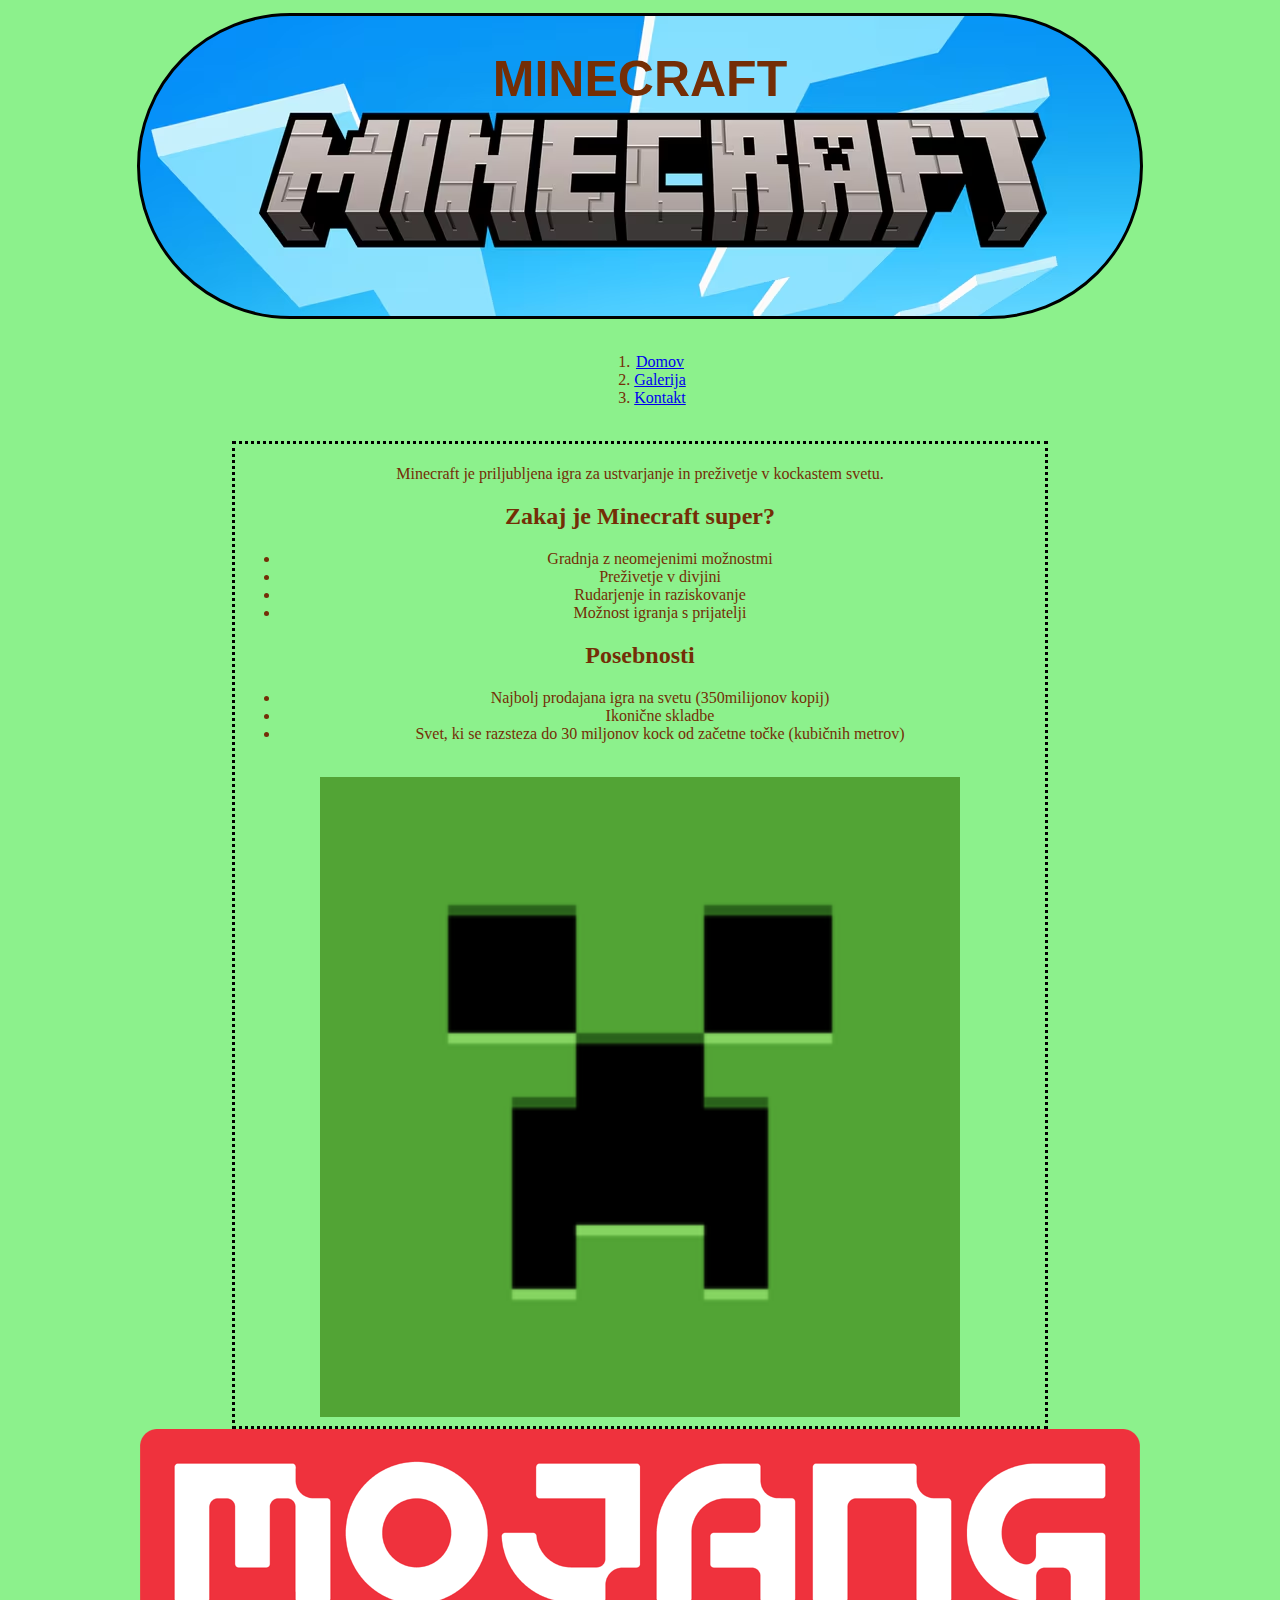
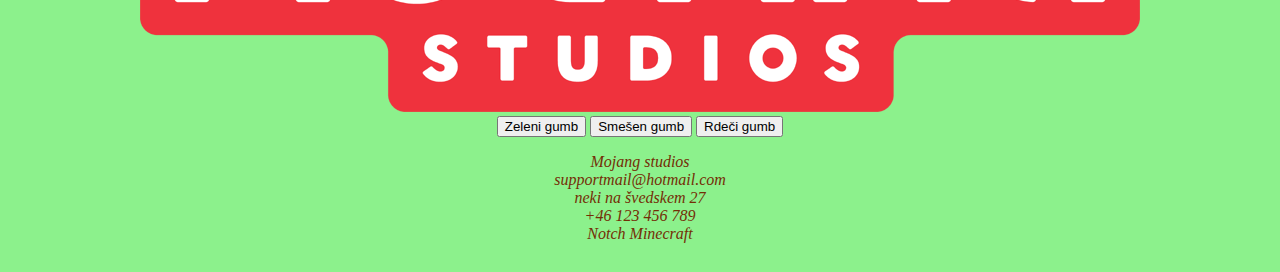
<file: index.html>
<!DOCTYPE html>      <!--č š ž-->
<html lang="sl">
<head>
    <meta charset="UTF-8">
    <meta name="viewport" content="width=device-width, initial-scale=1.0">
    <title>Minecraft</title>
    <link rel="stylesheet" href="style.css">
</head>
<body>
    <script src="script.js"></script>
    <header>
    <div>
    <h1 id="naslov">MINECRAFT</h1>
</div>
</header>
<br>
<nav>
    <ol>
        <li><a href="index.html">Domov</a></li>
        <li><a href="gallery.html">Galerija</a></li>
        <li><a href="contact.html">Kontakt</a></li>
    </ol>
</nav>
<br>
<main>
    <p class="uvod">Minecraft je priljubljena igra za ustvarjanje in preživetje v kockastem svetu.</p>
    <h2>Zakaj je Minecraft super?</h2>
        <ul class="besedilo ">
            <li>Gradnja z neomejenimi možnostmi</li>
            <li>Preživetje v divjini</li>
            <li>Rudarjenje in raziskovanje</li>
            <li>Možnost igranja s prijatelji</li>
        </ul>

        <h2>Posebnosti</h3>
        <ul class="besedilo">
            <li>Najbolj prodajana igra na svetu (350milijonov kopij)</li>
            <li>Ikonične skladbe</li>
            <li>Svet, ki se razsteza do 30 miljonov kock od začetne točke (kubičnih metrov)</li>
        </ul>
        <br>
        <img src="slika.webp">
    </main>
<footer>
    <div id="footerdiv">
    <div id="divfooter">
        <img id="slikafooter" src="Slika1.webp">
    </div>
    <div>
        <button class="zelengumb" onclick="prikaziSporocilo()">Zeleni gumb</button>
        <button onclick="spremeniBarvo()">Smešen gumb</button>
        <button class="rdecgumb" onclick="boom()">Rdeči gumb</button>
    </div>
    <div class="divfooter1">
    <p>
    <address class="footerbesedilo">
        Mojang studios<br>
        supportmail@hotmail.com<br>
        neki na švedskem 27<br>
        +46 123 456 789<br>
        Notch Minecraft
    </address></p>
    </div>
    </div>
</footer>
</html>
</file>
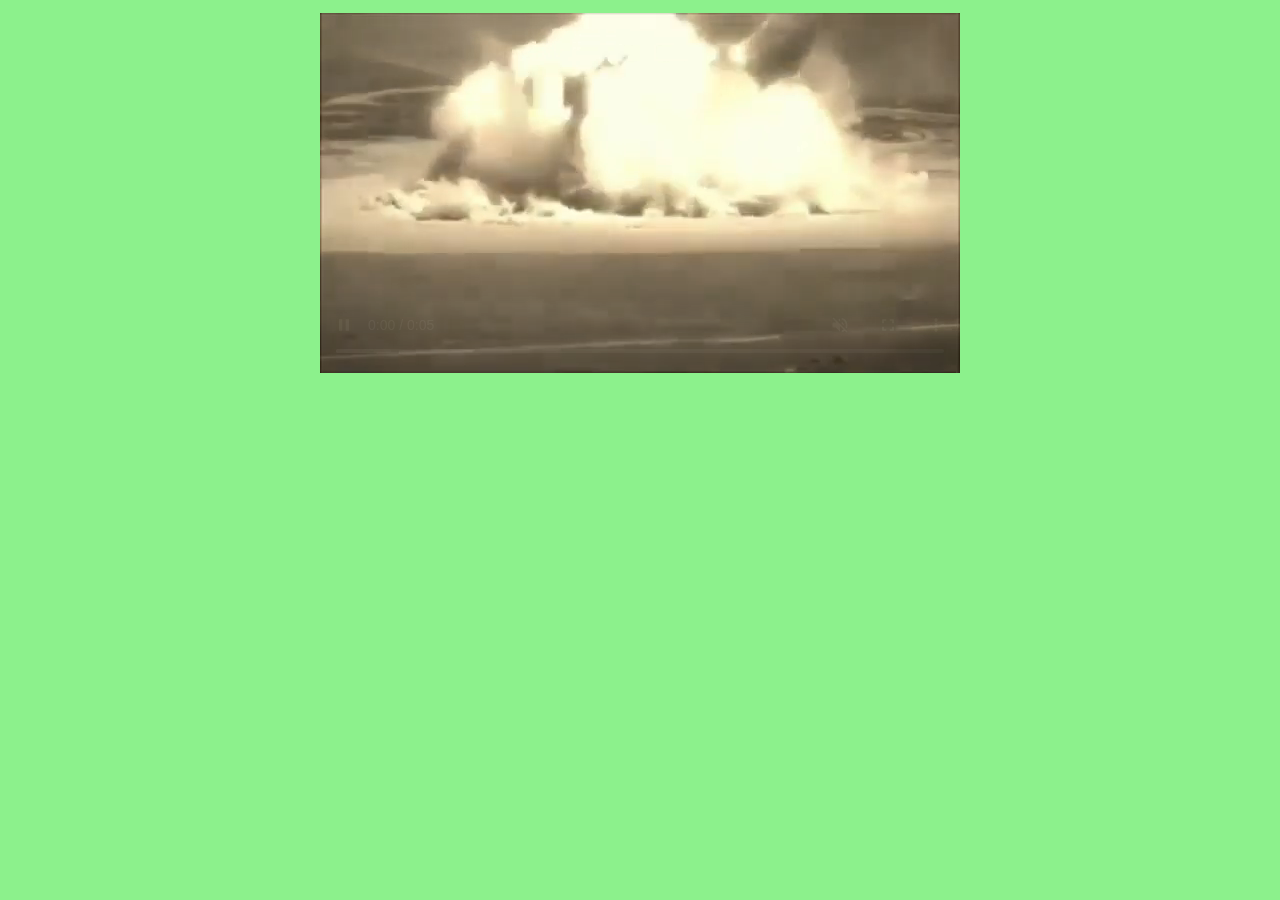
<file: boom.html>
<!DOCTYPE html>      <!--č š ž-->
<html lang="sl">
<head>
    <meta charset="UTF-8">
    <meta name="viewport" content="width=device-width, initial-scale=1.0">
    <title>BOOM</title>
    <link rel="stylesheet" href="style.css">
</head>
<body>
    <div id="videoSection">
    <video autoplay muted controls>
      <source src="boom.mp4" type="video/mp4">
    </video>
  </div>
</body>
</file>
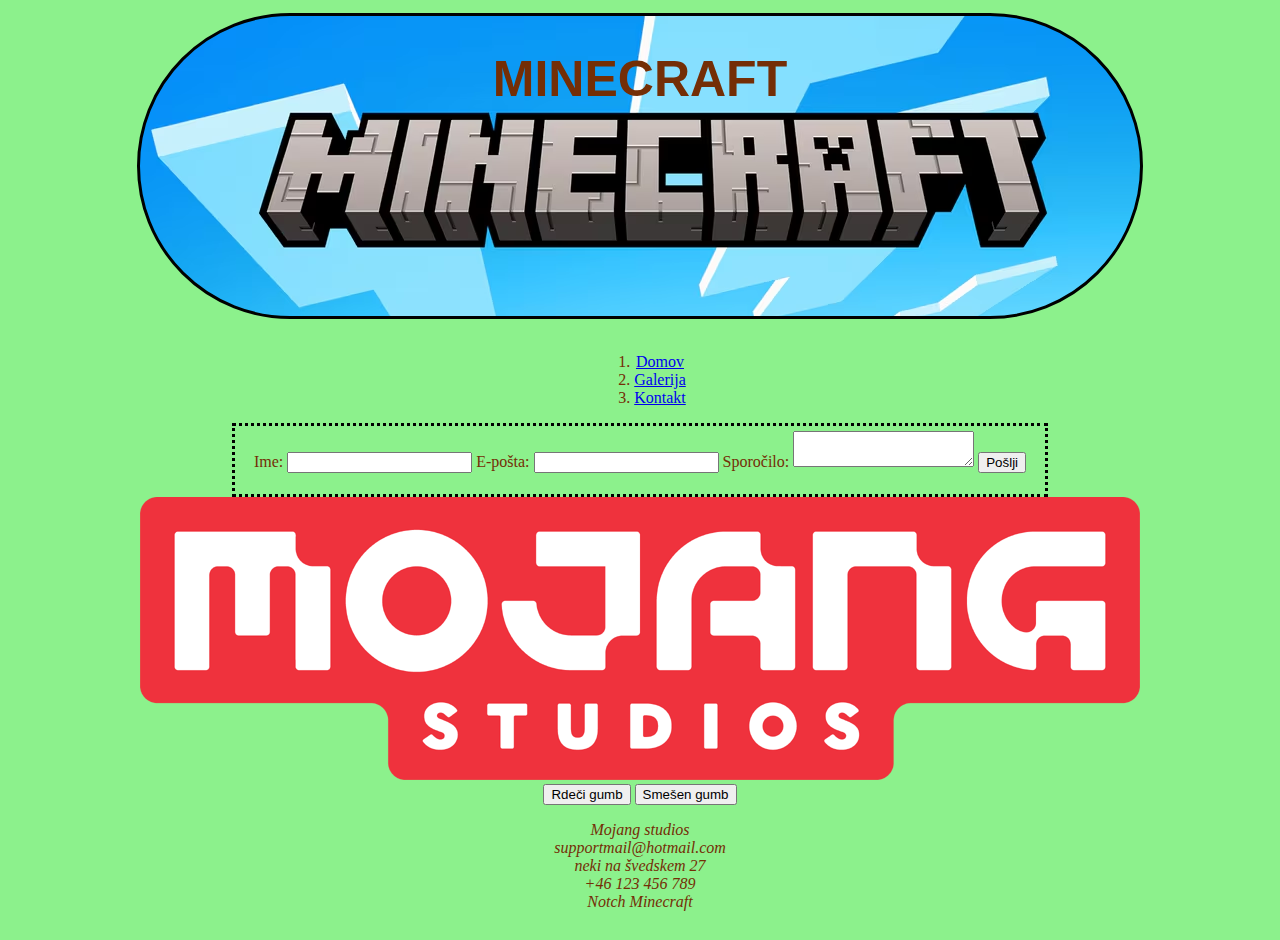
<file: contact.html>
<!DOCTYPE html>             <!--č š ž-->
<html lang="sl">
<head>
  <meta charset="UTF-8" />
  <meta name="viewport" content="width=device-width, initial-scale=1.0" />
  <title>Kontakt</title>
  <link rel="stylesheet" href="style.css" />
  <script defer src="script.js"></script>
</head>
<body>
    <header>
        <div>
        <h1 id="naslov">MINECRAFT</h1>
    </div>
    </header>
    <br>
    <nav>
        <ol>
            <li><a href="index.html">Domov</a></li>
            <li><a href="gallery.html">Galerija</a></li>
            <li><a href="contact.html">Kontakt</a></li>
        </ol>
    </nav>
  <main>
    <form id="contactForm">
      <label for="name">Ime:</label>
      <input type="text" id="name" required />

      <label for="email">E-pošta:</label>
      <input type="email" id="email" required />

      <label for="message">Sporočilo:</label>
      <textarea id="message" required></textarea>

      <button type="submit">Pošlji</button>
    </form>
    <p id="formMessage"></p>
  </main>

  <footer>
    <div id="footerdiv">
    <div id="divfooter">
        <img id="slikafooter" src="Slika1.webp">
    </div>
    <div>
        <button class="gumb" onclick="prikaziSporocilo()">Rdeči gumb</button>
        <button onclick="spremeniBarvo()">Smešen gumb</button>
    </div>
    <div class="divfooter1">
    <p>
    <address class="footerbesedilo">
        Mojang studios<br>
        supportmail@hotmail.com<br>
        neki na švedskem 27<br>
        +46 123 456 789<br>
        Notch Minecraft
    </address></p>
    </div>
    </div>
</footer>
</body>
</html>
</file>
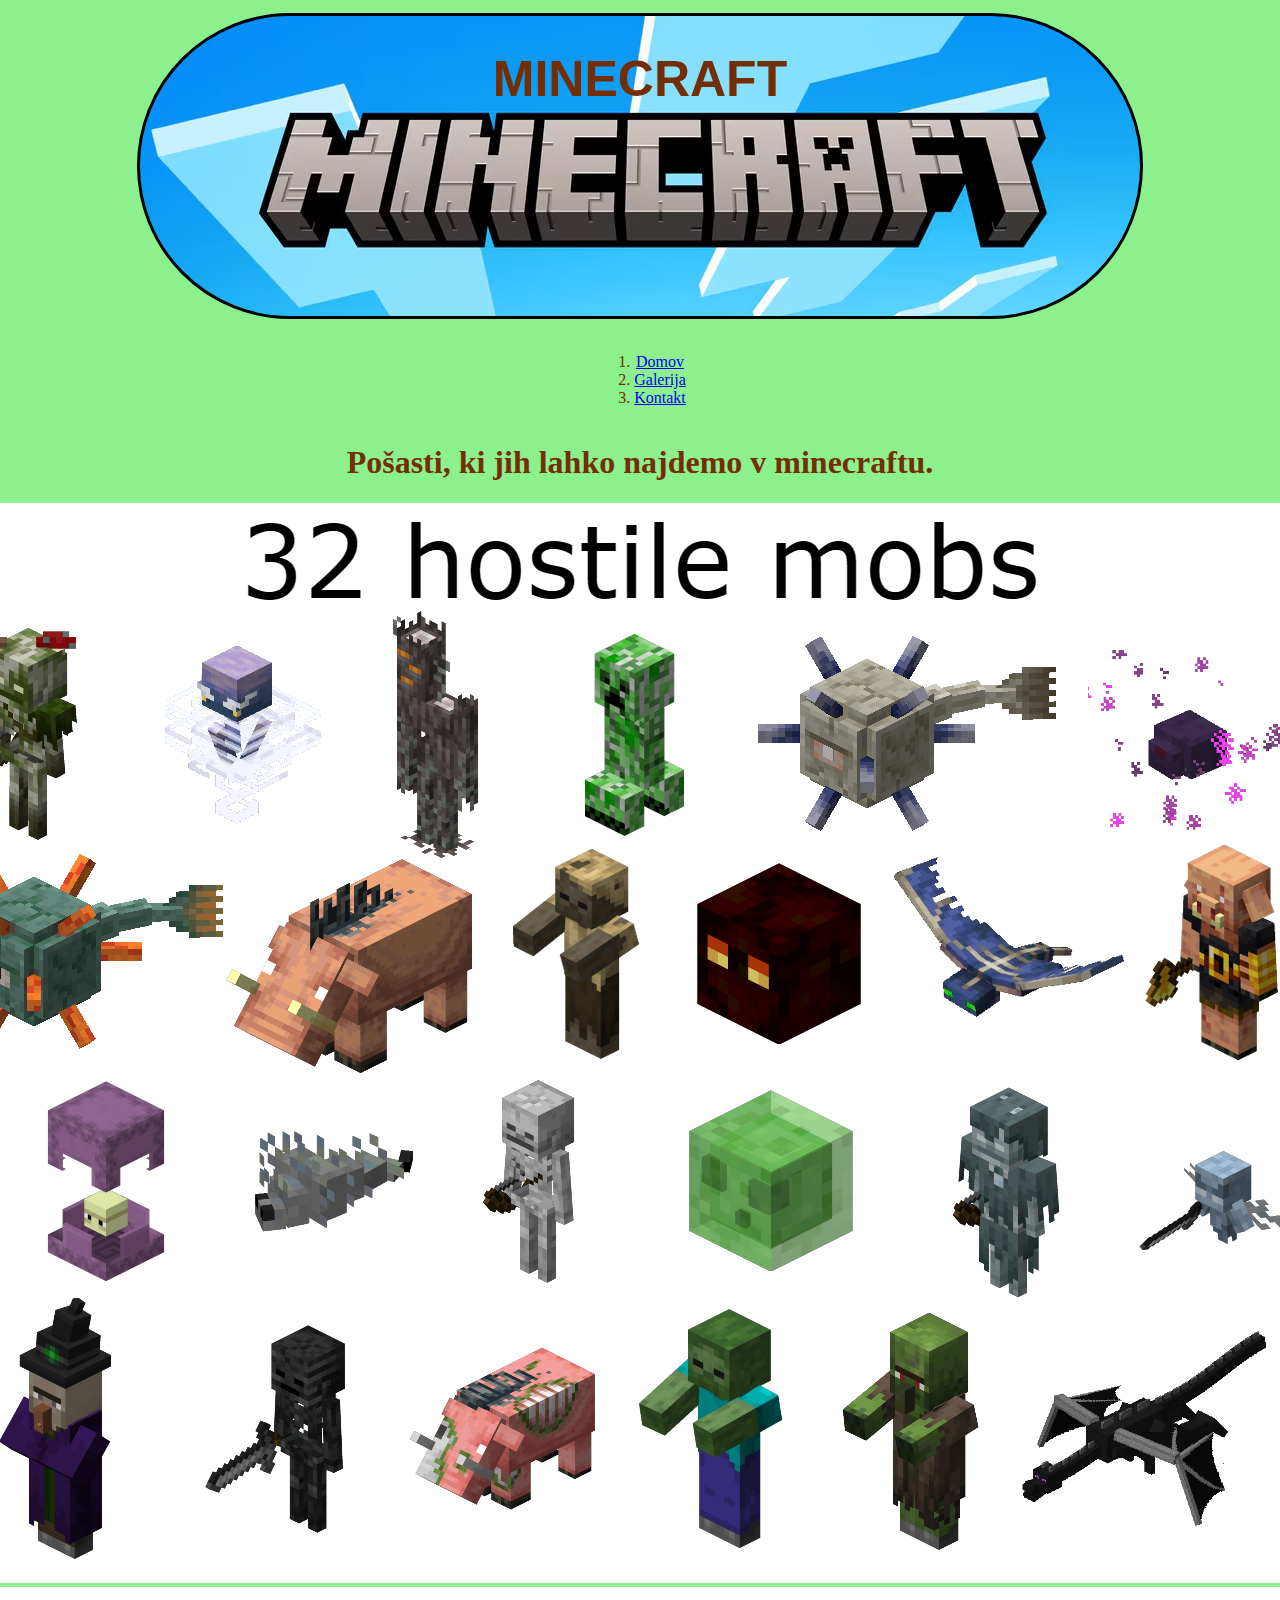
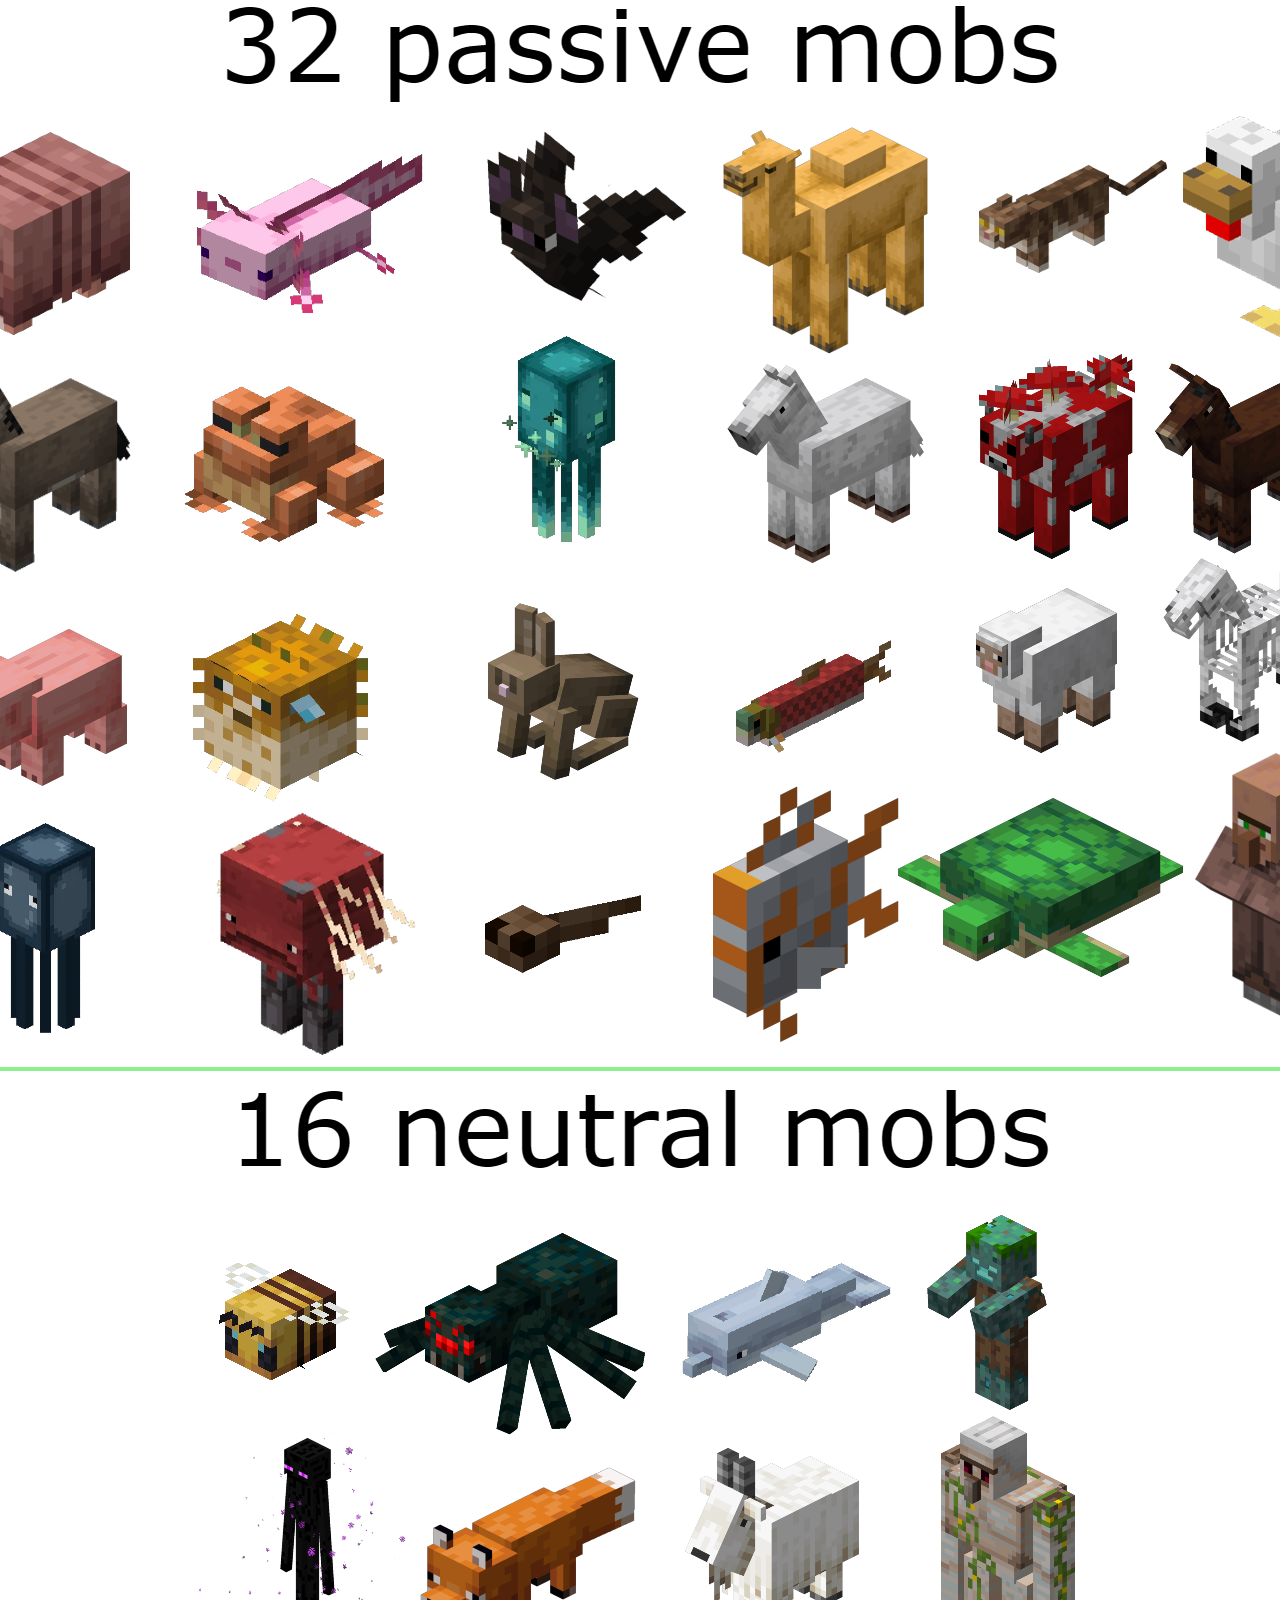
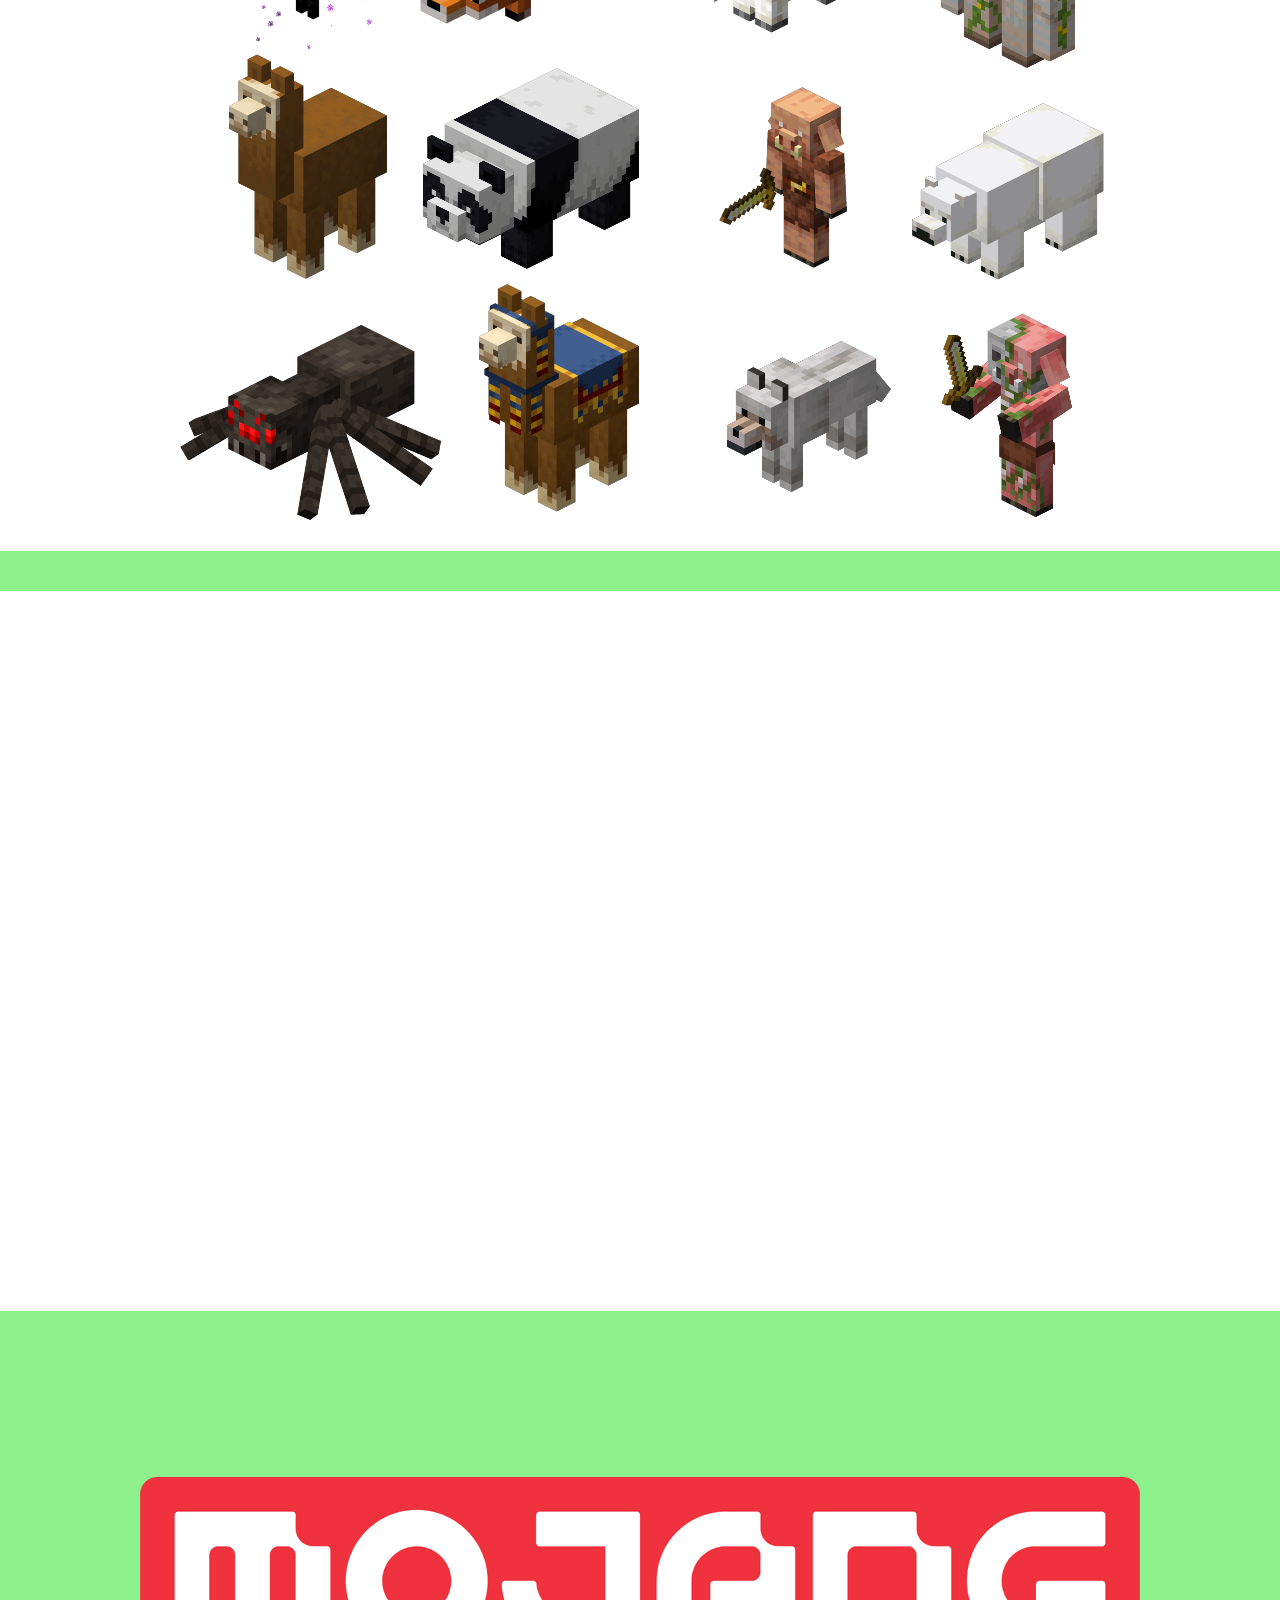
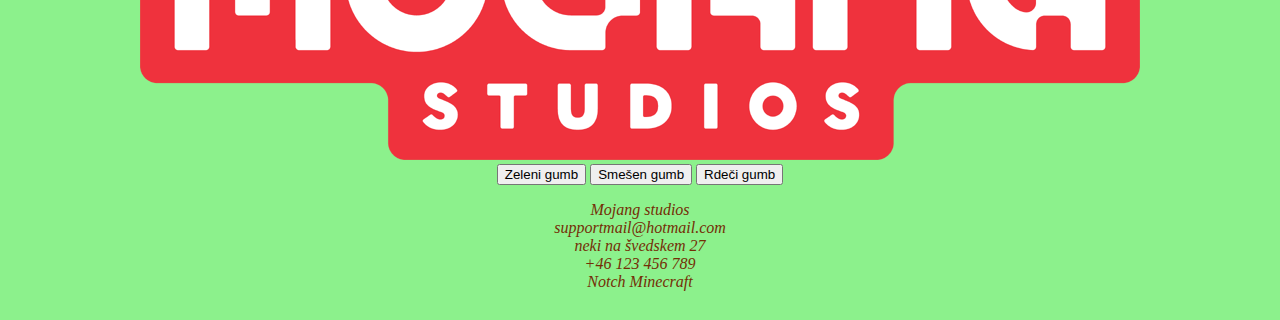
<file: gallery.html>
<!DOCTYPE html>       <!--č š ž-->
<html lang="sl">
<head>
  <meta charset="UTF-8" />
  <meta name="viewport" content="width=device-width, initial-scale=1.0" />
  <title>Galerija</title>
  <link rel="stylesheet" href="style.css"/>
  <script defer src="script.js"></script>
</head>
<body>
  <header>
    <div>
    <h1 id="naslov">MINECRAFT</h1>
</div>
</header>
<br>
<nav>
    <ol>
        <li><a href="index.html">Domov</a></li>
        <li><a href="gallery.html">Galerija</a></li>
        <li><a href="contact.html">Kontakt</a></li>
    </ol>
</nav>
<h1>Pošasti, ki jih lahko najdemo v minecraftu.</h1>
    <section class="gallery">
      <img src="hostile.png" alt="Nevarni subjekti" onclick="showImage(this)">
      <img src="passive.png" alt="pasivni subjekti" onclick="showImage(this)">
      <img src="neutral.png" alt="neutralni subjekti" onclick="showImage(this)">
    </section>

  <br>
  <br>
    <section id="preview" class="preview hidden">
      <img id="previewImg" src="white.jpg" alt="Predogled" />
    </section>
    <br>
    <br>
    <br>
    <br>
    <br>
    <br>
    <br>
    <br>
    <br>
  <footer>
    <div id="footerdiv">
    <div id="divfooter">
        <img id="slikafooter" src="Slika1.webp">
    </div>
    <div>
        <button class="zelengumb" onclick="prikaziSporocilo()">Zeleni gumb</button>
        <button onclick="spremeniBarvo()">Smešen gumb</button>
        <button class="rdecgumb" onclick="window.location.href='boom.html'">Rdeči gumb</button>
    </div>
    <div class="divfooter1">
    <p>
    <address class="footerbesedilo">
        Mojang studios<br>
        supportmail@hotmail.com<br>
        neki na švedskem 27<br>
        +46 123 456 789<br>
        Notch Minecraft
    </address></p>
    </div>
    </div>
</footer>
</body>
</html>
</file>
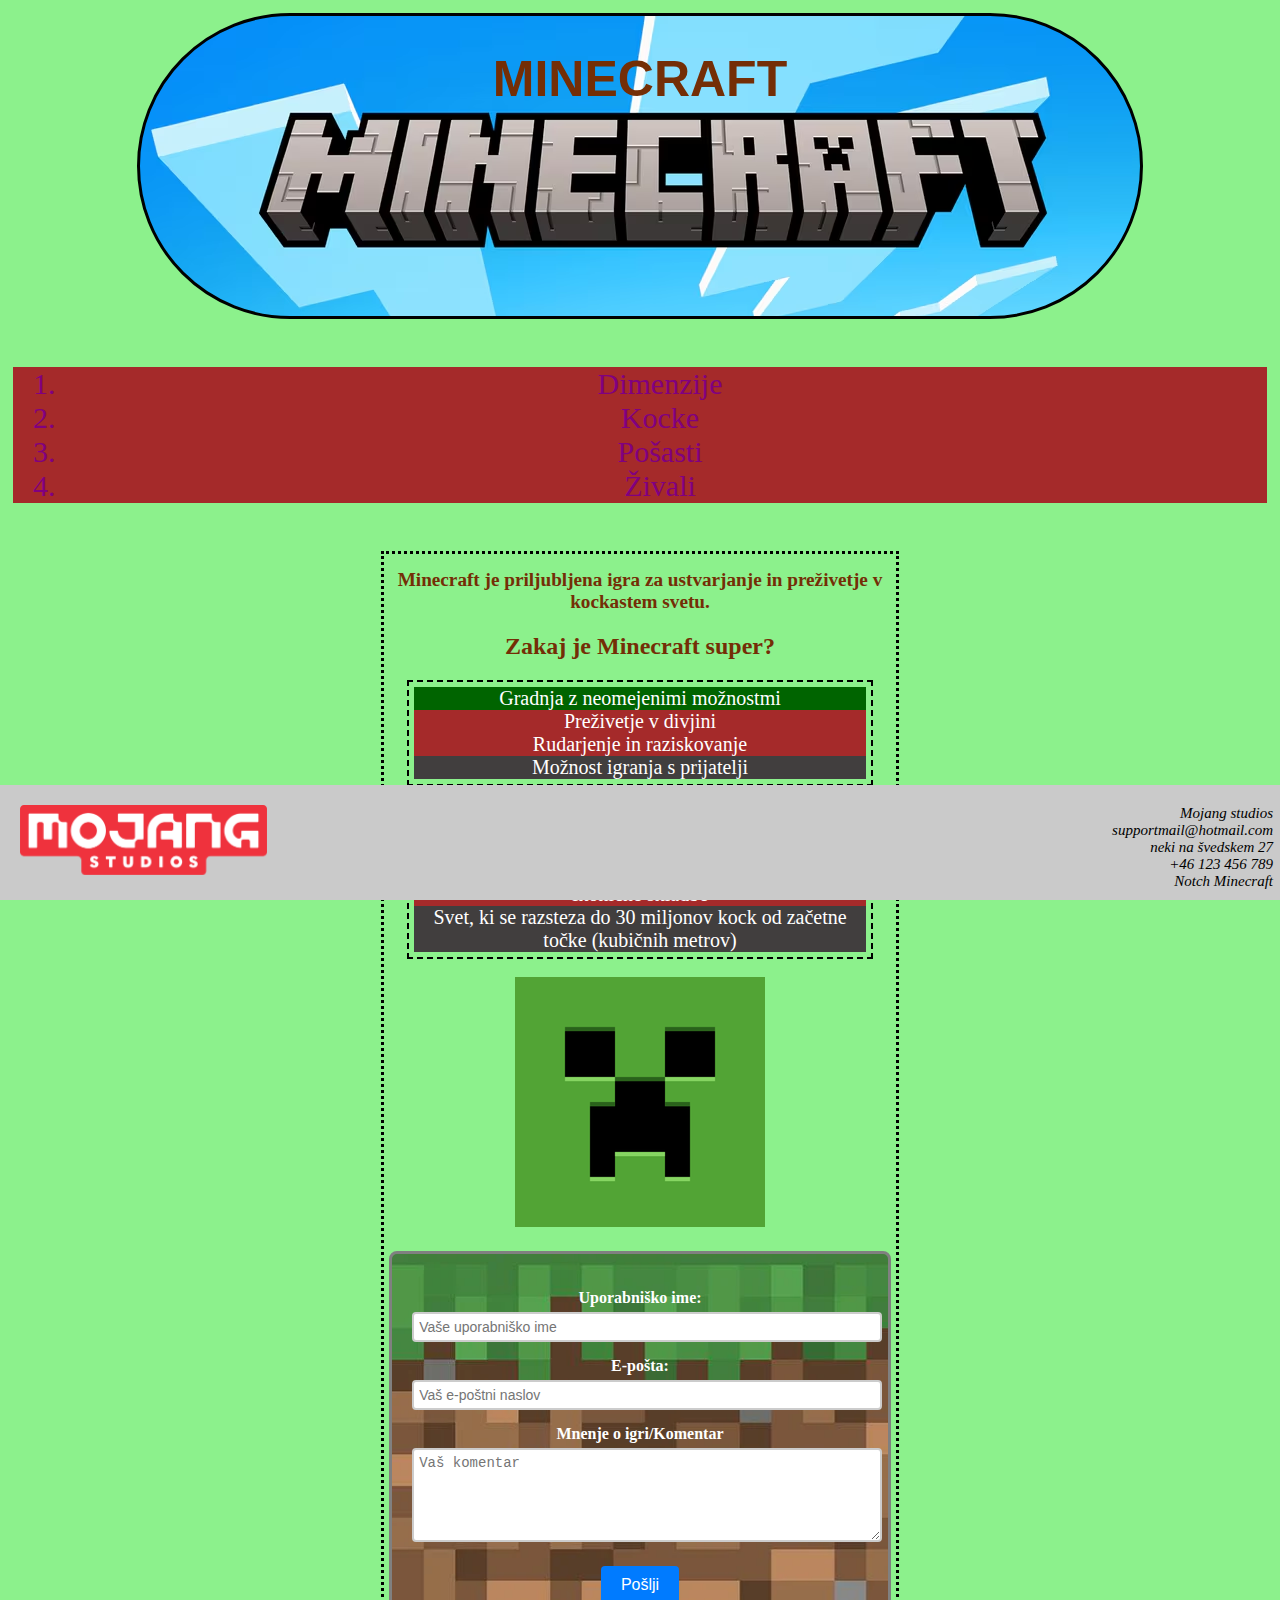
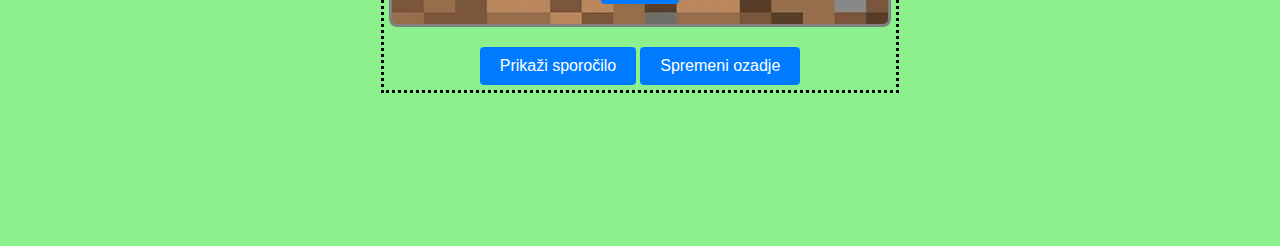
<file: Spletna_stran.html>
<!DOCTYPE html>
<html lang="sl">
<head>
    <meta charset="UTF-8">
    <meta name="viewport" content="width=device-width, initial-scale=1.0">
    <title>Minecraft</title>
    <link rel="stylesheet" href="styles.css">
</head>
<body>
    <script src="Script.js"></script>
    <header>
    <div>
    <h1 id="naslov">MINECRAFT</h1>
</div>
</header>
<br>
<nav>
    <ol >
        <li><a href="https://minecraft.wiki/w/Dimension" target="_blank">Dimenzije</a></li>
        <li><a href="https://minecraft.wiki/w/Block" target="_blank">Kocke</a></li>
        <li><a href="https://minecraft.wiki/w/Mob#Hostile_mobs" target="_blank">Pošasti</a></li>
        <li><a href="https://minecraft.wiki/w/Mob#Passive_mobs" target="_blank">Živali</a></li>
    <ol>
</nav>
<br>
<main>
    <p class="uvod">Minecraft je priljubljena igra za ustvarjanje in preživetje v kockastem svetu.</p>
    <h2>Zakaj je Minecraft super?</h2>
        <ul class="besedilo ">
            <li>Gradnja z neomejenimi možnostmi</li>
            <li>Preživetje v divjini</li>
            <li>Rudarjenje in raziskovanje</li>
            <li>Možnost igranja s prijatelji</li>
        </ul>

        <h2>Posebnosti</h3>
        <ul class="besedilo">
            <li>Najbolj prodajana igra na svetu (350milijonov kopij)</li>
            <li>Ikonične skladbe</li>
            <li>Svet, ki se razsteza do 30 miljonov kock od začetne točke (kubičnih metrov)</li>
        </ul>
        <br>
        <img src="slika.webp">
        <form onsubmit="return preveriObrazec()" style="margin-top: 20px;">
            <label for="ime">Uporabniško ime:</label>
            <input type="text" id="ime" name="ime" placeholder="Vaše uporabniško ime" required>
        
            <label for="e-poštni naslov">E-pošta:</label>
            <input type="email" id="email" name="email" placeholder="Vaš e-poštni naslov" required>
        
            <label for="komentar">Mnenje o igri/Komentar</label>
            <textarea id="komentar" name="komentar" rows="5" placeholder="Vaš komentar" required></textarea>
        
            <button type="submit">Pošlji</button>
          </form>
          <button onclick="prikaziSporocilo()">Prikaži sporočilo</button>
            <button onclick="spremeniBarvo()">Spremeni ozadje</button>
    </main>
    
    <p>
        <br>
        <br>
        <br>
        <br>
        <br>
        <br>
    </p>
<footer>
    <div id="divfooter">
        <img id="slikafooter" src="Slika1.webp">
    </div>
    <div class="divfooter1">
    <p>
    <address class="footerbesedilo">
        Mojang studios<br>
        supportmail@hotmail.com<br>
        neki na švedskem 27<br>
        +46 123 456 789<br>
        Notch Minecraft
    </address></p>
    </div>
</footer>
</html>
</file>
<file: style.css>
body {
    padding: 5px;
    background-color: rgb(140, 241, 140);
    text-align: center;
    color:rgb(116, 46, 6);
    display: flex;
    flex-direction: column;
    align-items: center;
    
}
header{
    text-align: center;
    background-image: url(Slika.avif);
    height: 300px;
    width: 1000px;
    margin: auto;
    border: 3px solid black;
    border-radius: 300px;
}

#naslov {
    text-align: center;
    font-size: 50px;
    font-weight: bold;
    font-family: Impact, Haettenschweiler, 'Arial Narrow Bold', sans-serif;
}

main{
    border: 3px dotted black;
    padding: 5px;
    max-width: 800px;    
    width: 90%;        
    margin: 0 auto;
}

main img {
  width: 80%;
{
ul{
    list-style-type: none;
    border: 2px dashed black;
    margin: auto;
    width: 90%;
    padding: 5px;
}

.uvod {
    font-size: 1.2em;
    margin: 10px 0;
    font-weight: bold
}

.besedilo{
    font-size: 20px;
    font-family: 'Times New Roman', Times, serif;
}

footer{
    position:fixed;
    left: 0;
    bottom: 0;
    width: 100%;
    height: 100px;
    background-color: rgb(202, 202, 202);
    color: black;
    text-align: center;
    padding-bottom: 15px;
}

#slikafooter {
    height: 70px;
    position: fixed;
}

#divfooter {
    width: 100px;
    height: 50px;
    display: flex;
    align-items: center;
    justify-content: center;
    margin-left: 60px;
}

.footerbesedilo {
    align-self: right;
    font-size: 15px;
    font-family: 'Times New Roman', Times, serif;
    margin: 25px;
}
#divfooter1 {
    margin: 20px;
    text-align: right;
}

nav {
    background-color: brown;
    font-size: 30px;
    font-family: 'Times New Roman', Times, serif;
    color: white;
    max-width: 800px;    
    width: 90%;        
    margin: 0 auto;

}
nav a{
    color: white;
    text-decoration: none;
}

nav ol {
  list-style: none;
  padding: 0;
  display: flex;
  justify-content: center;
  gap: 20px;
  color: white;
}

nav ol li{
    color: white;
    margin: 0 10px;
}

nav ol li:hover{
    font-size: 150%;
    background-color: rgb(116, 18, 129);
}

ul li:first-child{
    background-color: darkgreen;
    color: white;
}
ul li:nth-child(2){
    background-color:brown;
    color: white;
}

ul li:nth-child(3){
        background-color:brown;
        color: white;
}
ul li:last-child{
    background-color: rgb(65, 62, 62);
    color: white;
}


form {
    background-image:url(form.webp);
    padding: 20px;  
    border-radius: 8px;
    border: solid gray
}

label {
    display: block;
    margin-top: 15px;
    font-weight: bold;
    color: white;
  } 

  input[type="text"],
  input[type="email"],
  textarea {
    width: 100%;
    padding: 5px;
    margin-top: 5px;
    border: 2px solid #ccc;
    border-radius: 4px;
    font-size: 14px;
  }

  input:focus,
  textarea:focus {
    border-color: #007BFF;
    background-color: #e6f0ff;
  }

  button {
    margin-top: 20px;
    padding: 10px 20px;
    font-size: 16px;
    background-color: #007BFF;
    color: white;
    border: none;
    border-radius: 4px;
    cursor: pointer;
  }
  .gumba {
    margin: 20%;
    text-align: center;
  }

  #footerdiv {
    display: flex;
    justify-content: space-between;
    align-items: center;
    width: 100%;
    height: 100px;
    background-color:  rgb(202, 202, 202);
    padding: 0 20px;
  }

  .zelengumb  {
    background-color: rgb(0, 255, 0);
  }

  .rdecgumb  {
    background-color: rgb(255, 0, 0);
  }

  .gallery {
  display: flex;             
  justify-content: center;    
  align-items: center;        
  gap: 10px; 
  }

  .gallery img {
    width: 200px
  }

  .preview img {
    width: 90%;
    max-width: 800px;
  }
  
 video {
    
    height:100vh;
    width: 100vw;
  }
</file>
<file: styles.css>
body {
    padding: 5px;
    background-color: rgb(140, 241, 140);
    text-align: center;
    color:rgb(116, 46, 6)
    
}
header{
    text-align: center;
    background-image: url(Slika.avif);
    height: 300px;
    width: 1000px;
    margin: auto;
    border: 3px solid black;
    border-radius: 300px;
}

#naslov {
    text-align: center;
    font-size: 50px;
    font-weight: bold;
    font-family: Impact, Haettenschweiler, 'Arial Narrow Bold', sans-serif;
}

main{
    border: 3px dotted black;
    margin: auto;
    width: 40%;
    padding: 5px;
}

ul{
    list-style-type: none;
    border: 2px dashed black;
    margin: auto;
    width: 90%;
    padding: 5px;
}

.uvod {
    font-size: 1.2em;
    margin: 10px 0;
    font-weight: bold
}

.besedilo{
    font-size: 20px;
    font-family: 'Times New Roman', Times, serif;
}

footer{
    position:fixed;
    left: 0;
    bottom: 0;
    width: 100%;
    height: 100px;
    background-color: rgb(202, 202, 202);
    color: black;
    text-align: right;
    padding-bottom: 15px;
}

#slikafooter {
    height: 70px;
    position: fixed;
}

#divfooter {
    margin: 20px;
    text-align: left;
}

.footerbesedilo {
    font-size: 15px;
    font-family: 'Times New Roman', Times, serif;
    margin: 7px;
}
#divfooter1 {
    margin: 20px;
    text-align: right;
}

nav {
    background-color: brown;
    font-size: 30px;
    font-family: 'Times New Roman', Times, serif;
    color: white;

}
nav a{
    color: white;
    text-decoration: none;
}

nav ul {
  list-style: none;
  padding: 0;
  display: flex;
  justify-content: center;
  gap: 20px;
}

nav li{
    margin: 0 10px;
}

nav li:hover{
    color: white;
    font-size: 150%;
    
}

ul li:first-child{
    background-color: darkgreen;
    color: white;
}
ul li:nth-child(2){
    background-color:brown;
    color: white;
}

ul li:nth-child(3){
        background-color:brown;
        color: white;
}
ul li:last-child{
    background-color: rgb(65, 62, 62);
    color: white;
}


nav :first-child{
    color: purple;
}

form {
    background-image:url(form.webp);
    padding: 20px;  
    border-radius: 8px;
    border: solid gray
}

label {
    display: block;
    margin-top: 15px;
    font-weight: bold;
    color: white;
  } 

  input[type="text"],
  input[type="email"],
  textarea {
    width: 100%;
    padding: 5px;
    margin-top: 5px;
    border: 2px solid #ccc;
    border-radius: 4px;
    font-size: 14px;
  }

  input:focus,
  textarea:focus {
    border-color: #007BFF;
    background-color: #e6f0ff;
  }

  button {
    margin-top: 20px;
    padding: 10px 20px;
    font-size: 16px;
    background-color: #007BFF;
    color: white;
    border: none;
    border-radius: 4px;
    cursor: pointer;
  }
</file>
